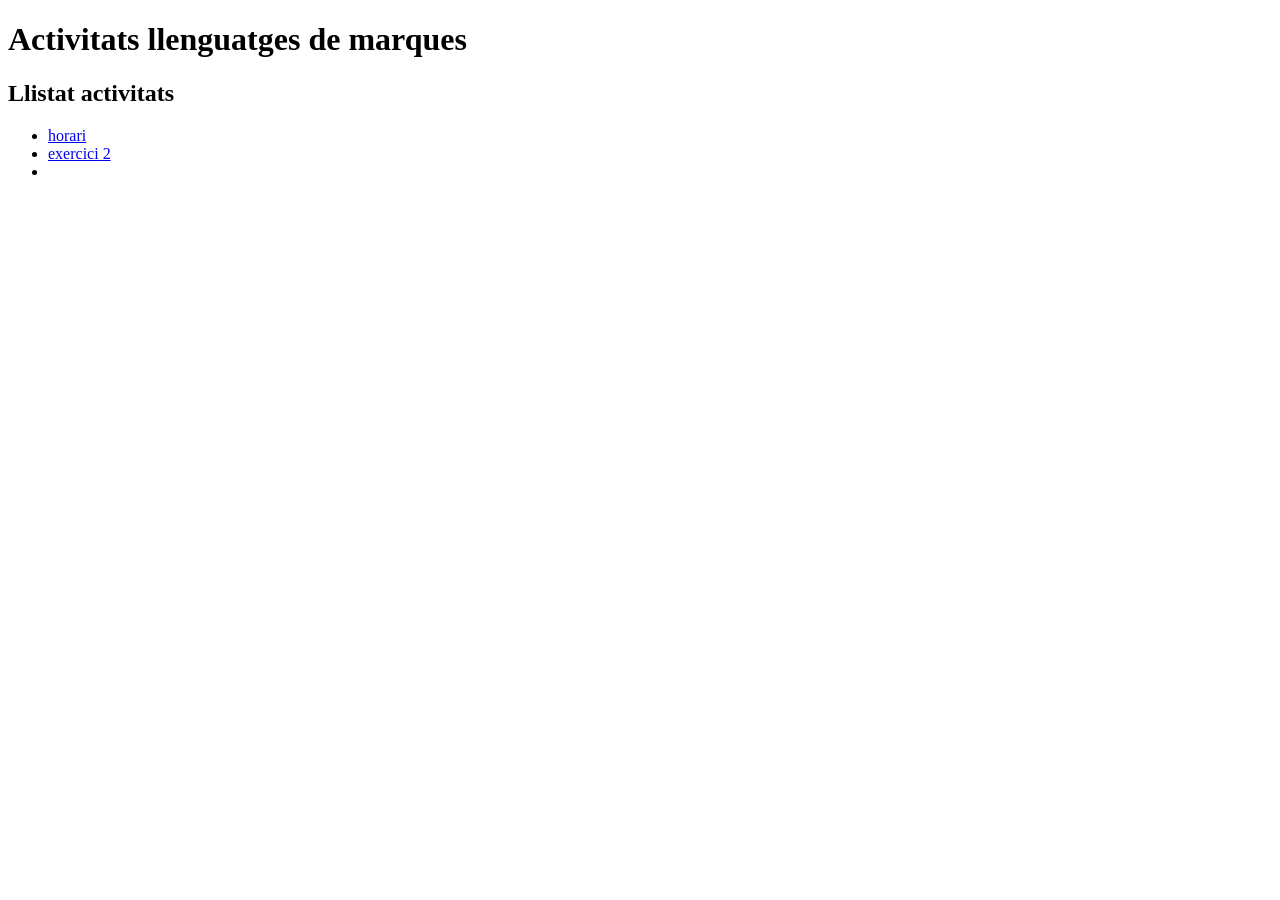
<file: index.html>
<!DOCTYPE html>
<html lang="charset">
    <head>
        <meta charset="utf-8">
        <meta http-equiv="X-UA-Compatible" content="IE=edge">
        <title>Activitats marques</title>
        <meta name="description" content="Plantilla">
        <meta name="author" content="Hugo">
        <meta name="viewport" content="width=device-width, initial-scale=1">

        <link rel="stylesheet" href="./css/colors.css">
        <link rel="stylesheet" href="./css/style.css">
    </head>

    <body>
        <header>
            <h1>Activitats llenguatges de marques</h1>
        </header>
        <main>
            <h2>Llistat activitats</h2>
        <ul>
            <li><a href="./html/horari.html">horari</a></li>
            <li><a href="#">exercici 2</a></li>
            <li><a href="#"></a></li>
        </ul>
        </main>
    </body>
</html>
</file>
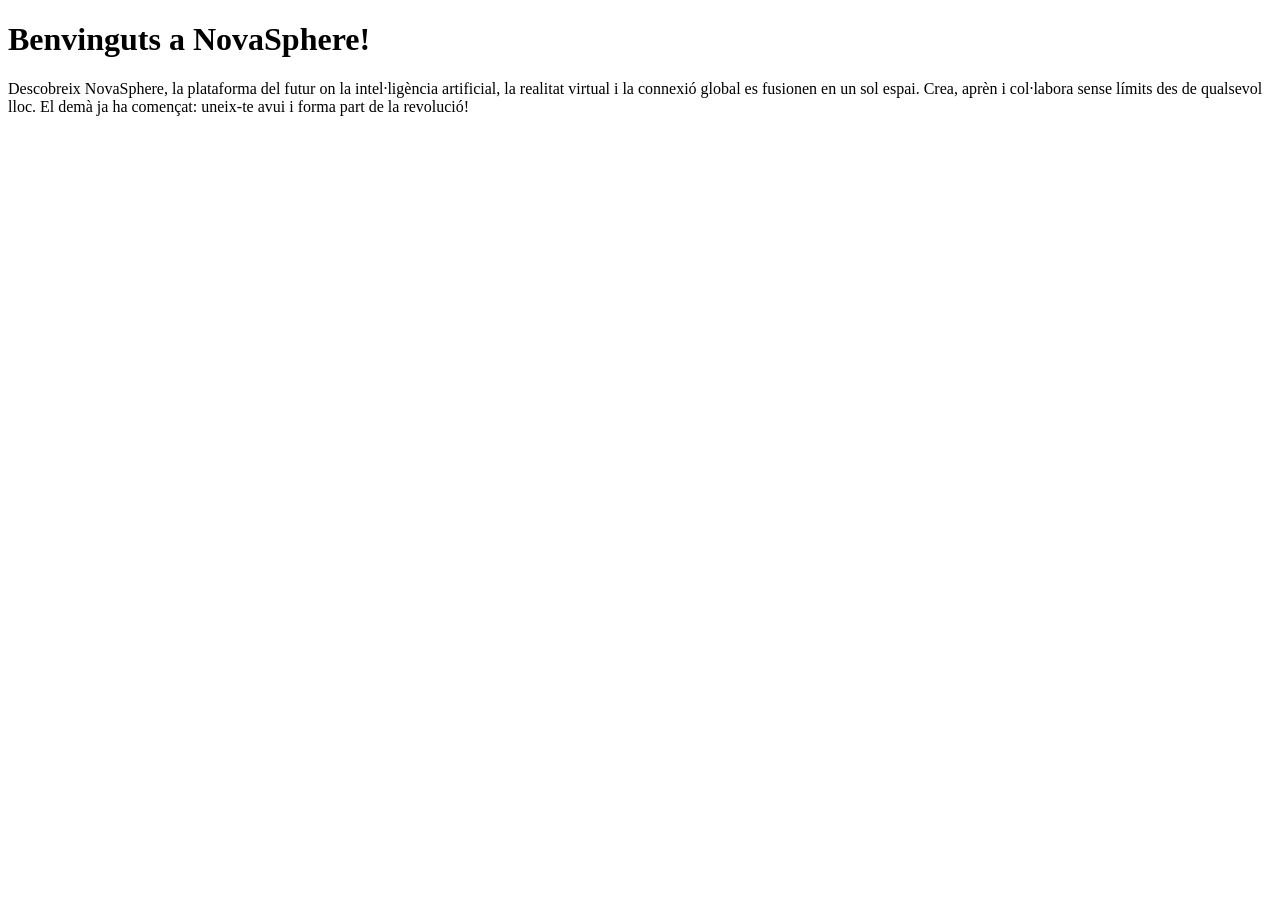
<file: html/Esquelet bàsic.html>
<!DOCTYPE html>
<html lang="ca">
<head>
    <meta charset="UTF-8">
    <meta http-equiv="X-UA-Compatible" content="IE=edge">
    <title>Projecte</title>
    <meta name="description" content="Plantilla">
    <meta name="author" content="Hugo">
    <meta name="viewport" content="width=device-width, initial-scale=1.0">
    <title>Construcció de plataforma futurista</title>
</head>
<body>
    <h1>Benvinguts a NovaSphere!</h1>
    <p>Descobreix NovaSphere, la plataforma del futur on la intel·ligència
        artificial, la realitat virtual i la connexió global es fusionen en un
        sol espai. Crea, aprèn i col·labora sense límits des de qualsevol lloc.
        El demà ja ha començat: uneix-te avui i forma part de la revolució!</p>
</body>
</html>
</file>
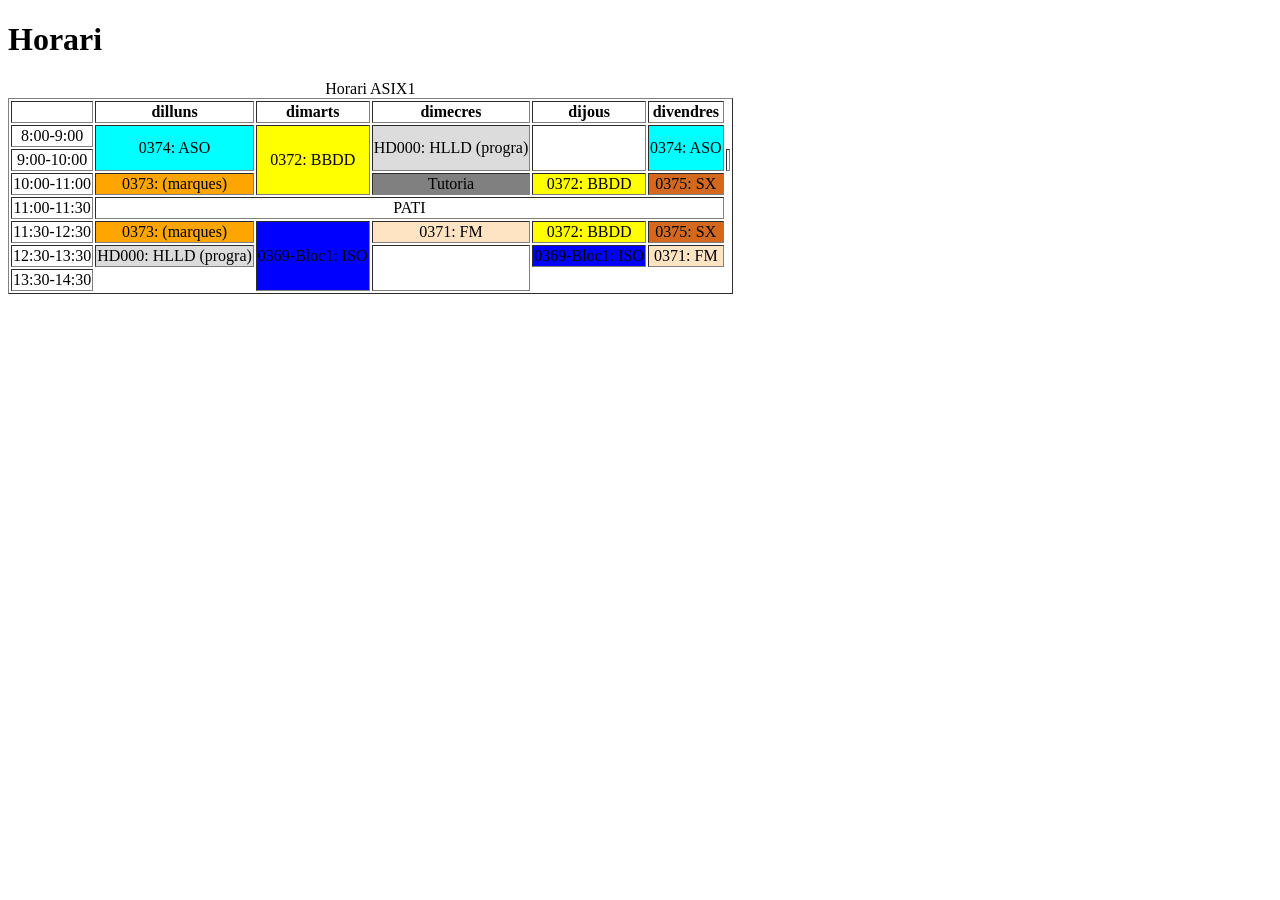
<file: html/horari.html>
<!DOCTYPE html>
<html lang="charset">
    <head>
        <meta charset="utf-8">
        <meta http-equiv="X-UA-Compatible" content="IE=edge">
        <title>Horari</title>
        <meta name="description" content="Plantilla">
        <meta name="author" content="Hugo">
        <meta name="viewport" content="width=device-width, initial-scale=1">

        <link rel="stylesheet" href="./../css/style.css">
        <link rel="stylesheet" href="./../css/colors.css">
    </head>
    
    <body>
       <header>
        <h1>Horari</h1>
       </header>
       <main>
            <table border="1">
                <caption>Horari ASIX1</caption>
                <thead>
                    <th></th>
                    <th>dilluns</th>
                    <th>dimarts</th>
                    <th>dimecres</th>
                    <th>dijous</th>
                    <th>divendres</th>
                </thead>
                <tr>
                    <td>8:00-9:00</td>
                    <td rowspan="2" class="ASO">0374: ASO</td>
                    <td rowspan="3" class="BBDD">0372: BBDD</td>
                    <td rowspan="2" class="HLLD">HD000: HLLD (progra)</td>
                    <td rowspan="2"></td>
                    <td rowspan="2" class="ASO">0374: ASO</td>
                </tr>
                <tr>
                    <td>9:00-10:00</td>
                    <td></td>
                </tr>
                <tr>
                    <td>10:00-11:00</td>
                    <td class="marques">0373: (marques)</td>
                    <td class="tutoria">Tutoria</td>
                    <td class="BBDD">0372: BBDD</td>
                    <td class="SX">0375: SX</td>
                </tr>
                <tr>
                    <td>11:00-11:30</td>
                    <td colspan="5">PATI</td>
                </tr>
                <tr>
                    <td>11:30-12:30</td>
                    <td class="marques">0373: (marques)</td>
                    <td rowspan="3" class="iso">0369-Bloc1: ISO</td>
                    <td class="fm">0371: FM</td>
                    <td class="BBDD">0372: BBDD</td>
                    <td class="SX">0375: SX</td>
                </tr>
                <tr>
                    <td>12:30-13:30</td>
                    <td class="HLLD">HD000: HLLD (progra)</td>
                    <td rowspan="2"></td>
                    <td class="iso">0369-Bloc1: ISO</td>
                    <td class="fm">0371: FM</td>
                </tr>
                <tr>
                    <td>13:30-14:30</td>
                </tr>
            </table>
       </main>
    </body>
</html>
</file>
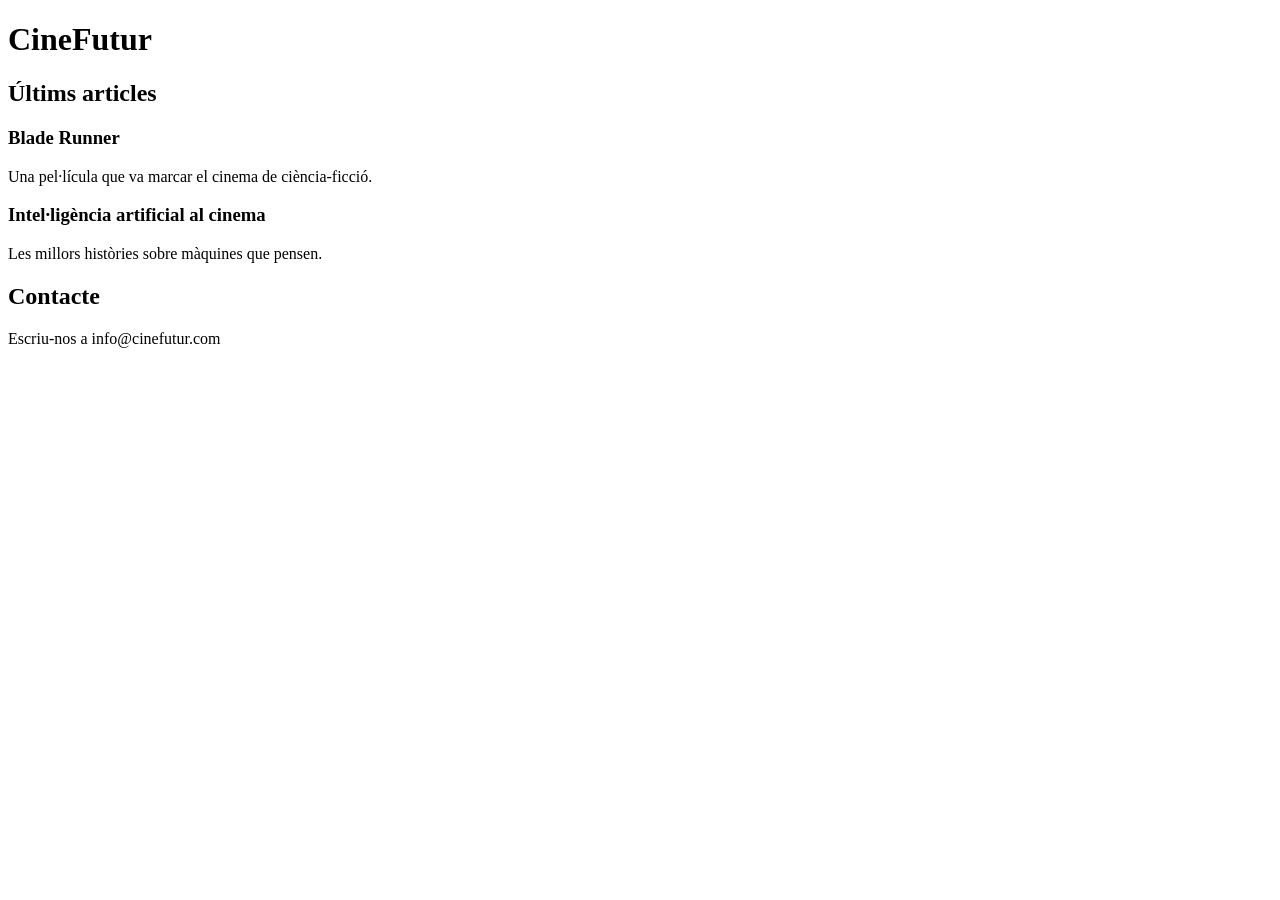
<file: html/Questió semantica.html>
<!DOCTYPE html>
<html lang="ca">
<head>
    <meta charset="UTF-8">
    <meta http-equiv="X-UA-Compatible" content="IE=edge">
    <meta name="description" content="Plantilla">
    <meta name="author" content="Hugo">
    <meta name="viewport" content="width=device-width, initial-scale=1.0">
    <title>CineFutur</title>
</head>
<body>

    <header>
        <h1>CineFutur</h1>
    </header>

    <main>
        <section>
            <h2>Últims articles</h2>

            <article>
                <h3>Blade Runner</h3>
                <p>Una pel·lícula que va marcar el cinema de ciència-ficció.</p>
            </article>

            <article>
                <h3>Intel·ligència artificial al cinema</h3>
                <p>Les millors històries sobre màquines que pensen.</p>
            </article>
        </section>
    </main>

    <footer>
        <h2>Contacte</h2>
        <p>Escriu-nos a info@cinefutur.com</p>
    </footer>

</body>
</html>
</file>
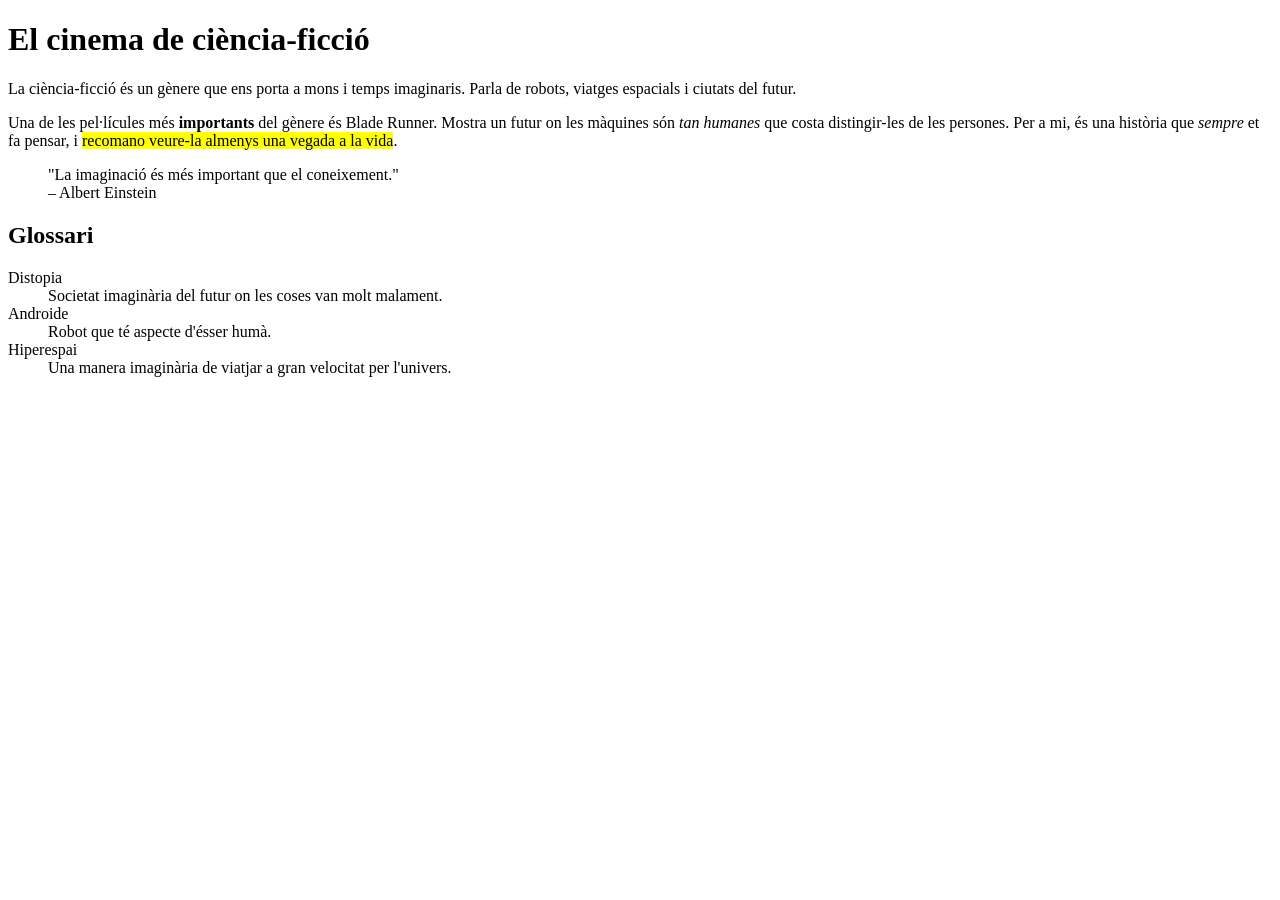
<file: html/textualment.html>
<!DOCTYPE html>
<html lang="ca">
<head>
    <meta charset="UTF-8">
    <meta http-equiv="X-UA-Compatible" content="IE=edge">
    <meta name="description" content="Plantilla">
    <meta name="author" content="Hugo">
    <meta name="viewport" content="width=device-width, initial-scale=1.0">
    <title>CineFutur</title>
    <title>CineFutur - Textualment</title>
</head>
<body>

    <h1>El cinema de ciència-ficció</h1>

    <p>
        La ciència-ficció és un gènere que ens porta a mons i temps
        imaginaris. Parla de robots, viatges espacials i ciutats del futur.
    </p>

    <p>
        Una de les pel·lícules més <strong>importants</strong> del gènere és
        Blade Runner. Mostra un futur on les màquines són
        <em>tan humanes</em> que costa distingir-les de les persones. Per a
        mi, és una història que <em>sempre</em> et fa pensar, i
        <mark>recomano veure-la almenys una vegada a la vida</mark>.
    </p>

    <blockquote>
        "La imaginació és més important que el coneixement."
        <br>– Albert Einstein
    </blockquote>

    <h2>Glossari</h2>

    <dl>
        <dt>Distopia</dt>
        <dd>Societat imaginària del futur on les coses van molt malament.</dd>

        <dt>Androide</dt>
        <dd>Robot que té aspecte d'ésser humà.</dd>

        <dt>Hiperespai</dt>
        <dd>Una manera imaginària de viatjar a gran velocitat per l'univers.</dd>
    </dl>

</body>
</html>
</file>
<file: css/colors.css>
.ASO{
    background-color: aqua;
}
.BBDD{
    background-color: yellow;
}
.HLLD{
    background-color: gainsboro;
}
.marques{
    background-color: orange;
}
.tutoria{
    background-color: grey;
}
.fm{
    background-color: bisque;
}
.iso{
    background-color: blue;
}
.SX{
    background-color: chocolate;
}
</file>
<file: css/style.css>
@scope (.horari.html) {
    margin: 0;
    padding: 0;

    text-decoration: none;
    list-style: none;
}

td, th {
    text-align: center;
}
</file>
